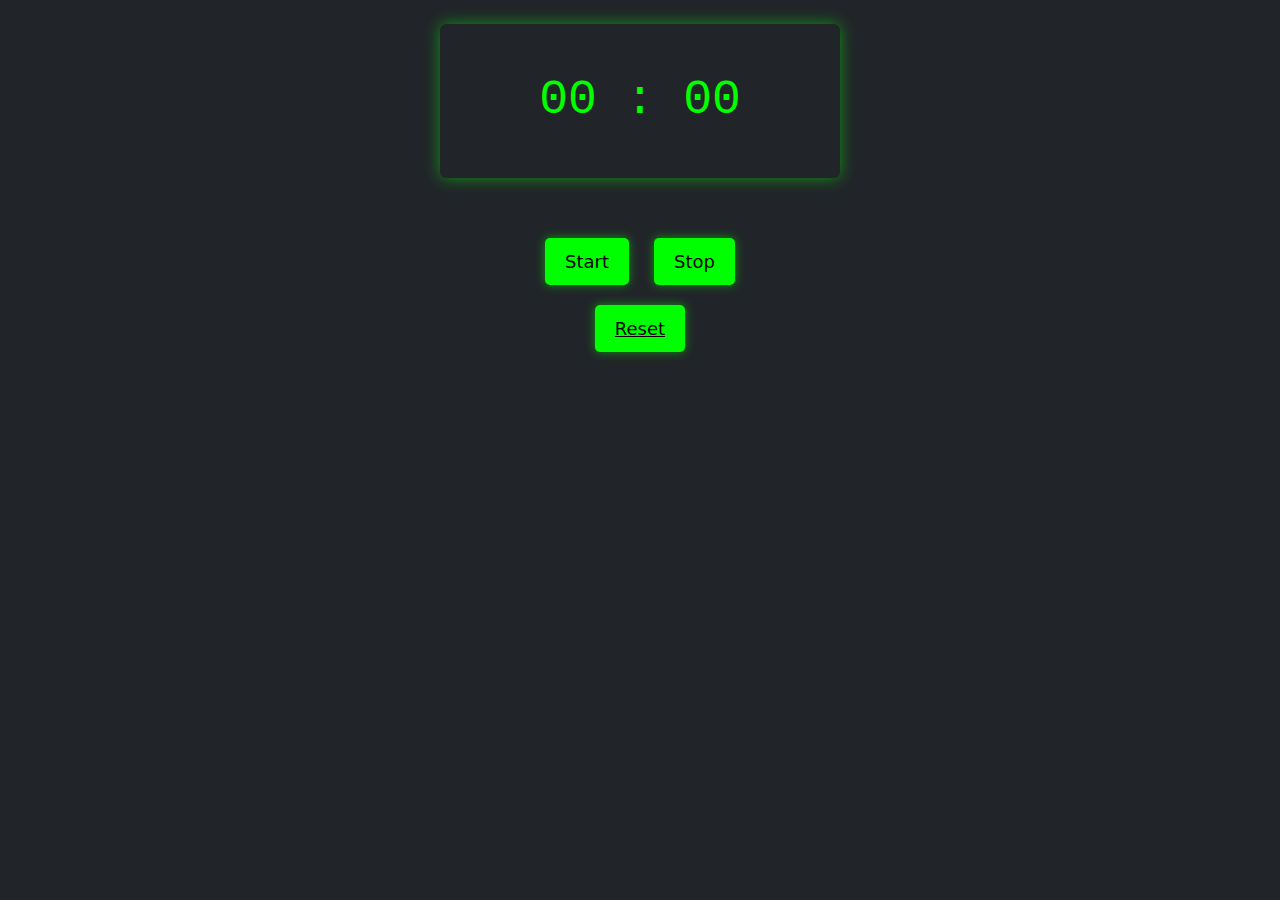
<file: 1_stopWatch/index.html>
<!DOCTYPE html>
<html lang="en">
<head>
  <meta charset="UTF-8">
  <meta name="viewport" content="width=device-width, initial-scale=1">
  <title>My Stop Watch in JavaScript</title>
</head>
<body class="bg-dark">

  <div class="bg-dark container-fluid">

    <!-- timer -->
    <div class="h1 p-5 mt-4 text-center bg-dark rounded">
      <span class="bg-dark" id="minutes">00</span> : <span class="bg-dark" id="seconds">00</span>
    </div>

    <!-- timer buttons -->
    <div class="bg-dark container text-center">
        <button class="btn btn-lg btn-success" id="start">
          Start
        </button>
        <button class="btn btn-lg btn-danger" id="stop">
          Stop
        </button>
      </div>
      <div class="container text-center">
        <button class="btn btn-link btn-block" id="reset">
          Reset
        </button>
      </div>
    </div>
    
  </div>

  <link href="https://cdn.jsdelivr.net/npm/bootstrap@5.2.1/dist/css/bootstrap.min.css" rel="stylesheet">
  <script src="https://cdn.jsdelivr.net/npm/bootstrap@5.2.1/dist/js/bootstrap.bundle.min.js"></script>
  <link rel="stylesheet" href="styles.css">
  <script src="index.js"></script>
</body>
</html>
</file>
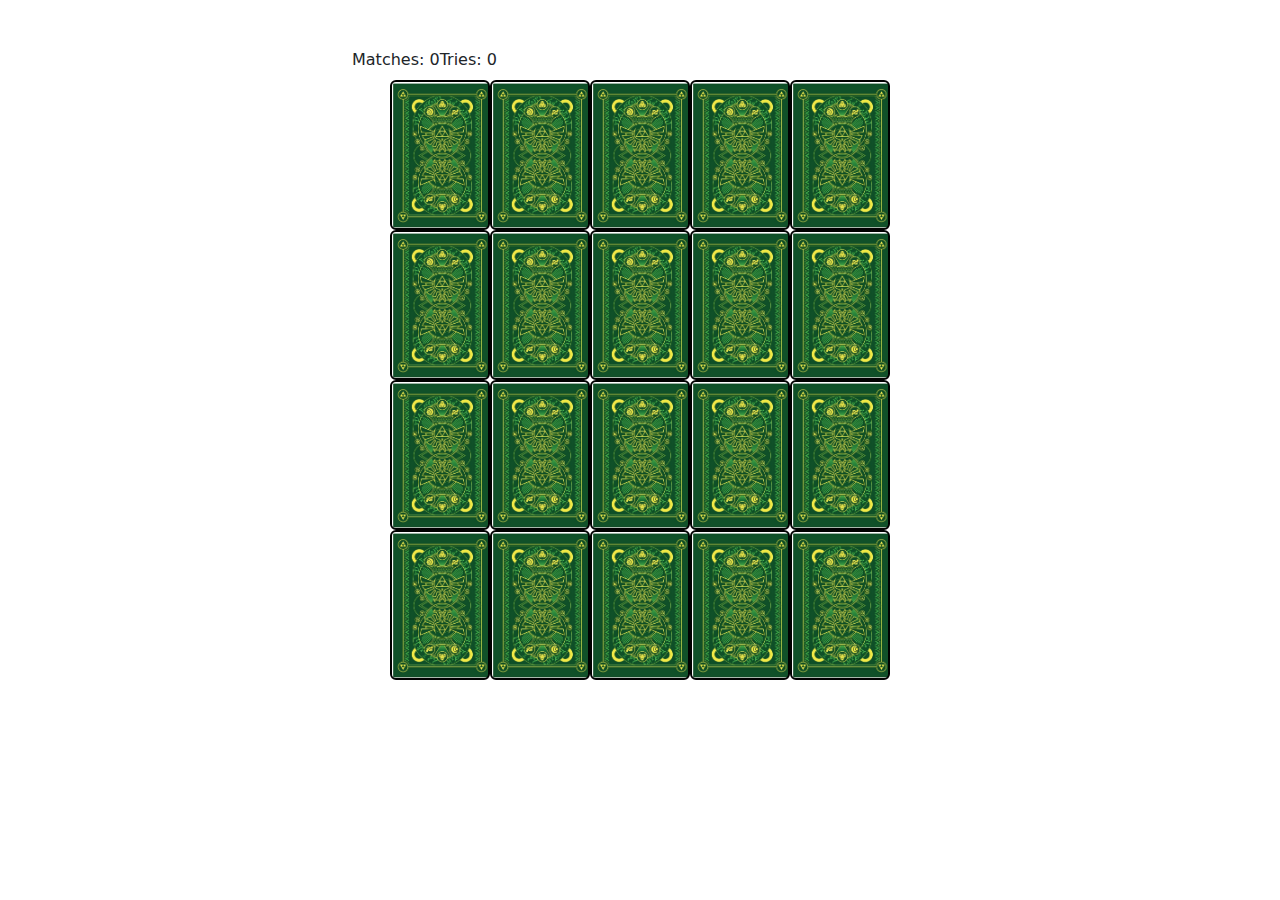
<file: 2_concentration/index.html>
<!DOCTYPE html>
<html lang="en">

<head>
    <meta charset="UTF-8">
    <meta name="viewport" content="width=device-width, initial-scale=1">
    <title>CS 233JS Concentration</title>
</head>

<body>

    <div class="container pt-5">

        <div class="container" id="board">
            <div class="pb-2" id="status">Matches: 0 Tries: 0</div>
            <div class="row">
                <div class="col-sm-1"></div>
                <div id="0" name="card" class="col-sm-2 card">&nbsp;</div>
                <div id="1" name="card" class="col-sm-2 card">&nbsp;</div>
                <div id="2" name="card" class="col-sm-2 card">&nbsp;</div>
                <div id="3" name="card" class="col-sm-2 card">&nbsp;</div>
                <div id="4" name="card" class="col-sm-2 card">&nbsp;</div>
                <div class="col-1"></div>
            </div>
            <div class="row">
                <div class="col-sm-1"></div>
                <div id="5" name="card" class="col-sm-2 card">&nbsp;</div>
                <div id="6" name="card" class="col-sm-2 card">&nbsp;</div>
                <div id="7" name="card" class="col-sm-2 card">&nbsp;</div>
                <div id="8" name="card" class="col-sm-2 card">&nbsp;</div>
                <div id="9" name="card" class="col-sm-2 card">&nbsp;</div>
                <div class="col-sm-1"></div>
            </div>
            <div class="row">
                <div class="col-sm-1"></div>
                <div id="10" name="card" class="col-sm-2 card">&nbsp;</div>
                <div id="11" name="card" class="col-sm-2 card">&nbsp;</div>
                <div id="12" name="card" class="col-sm-2 card">&nbsp;</div>
                <div id="13" name="card" class="col-sm-2 card">&nbsp;</div>
                <div id="14" name="card" class="col-sm-2 card">&nbsp;</div>
                <div class="col-sm-1"></div>
            </div>
            <div class="row">
                <div class="col-sm-1"></div>
                <div id="15" name="card" class="col-sm-2 card">&nbsp;</div>
                <div id="16" name="card" class="col-sm-2 card">&nbsp;</div>
                <div id="17" name="card" class="col-sm-2 card">&nbsp;</div>
                <div id="18" name="card" class="col-sm-2 card">&nbsp;</div>
                <div id="19" name="card" class="col-sm-2 card">&nbsp;</div>
                <div class="col-sm-1"></div>
            </div>
        </div><!-- /.board -->
    </div>

    <link href="https://cdn.jsdelivr.net/npm/bootstrap@5.2.1/dist/css/bootstrap.min.css" rel="stylesheet">
    <script src="https://cdn.jsdelivr.net/npm/bootstrap@5.2.1/dist/js/bootstrap.bundle.min.js"></script>
    <link rel="stylesheet" href="styles.css">
    <script src="src/index.js"></script>
</body>

</html>
</file>
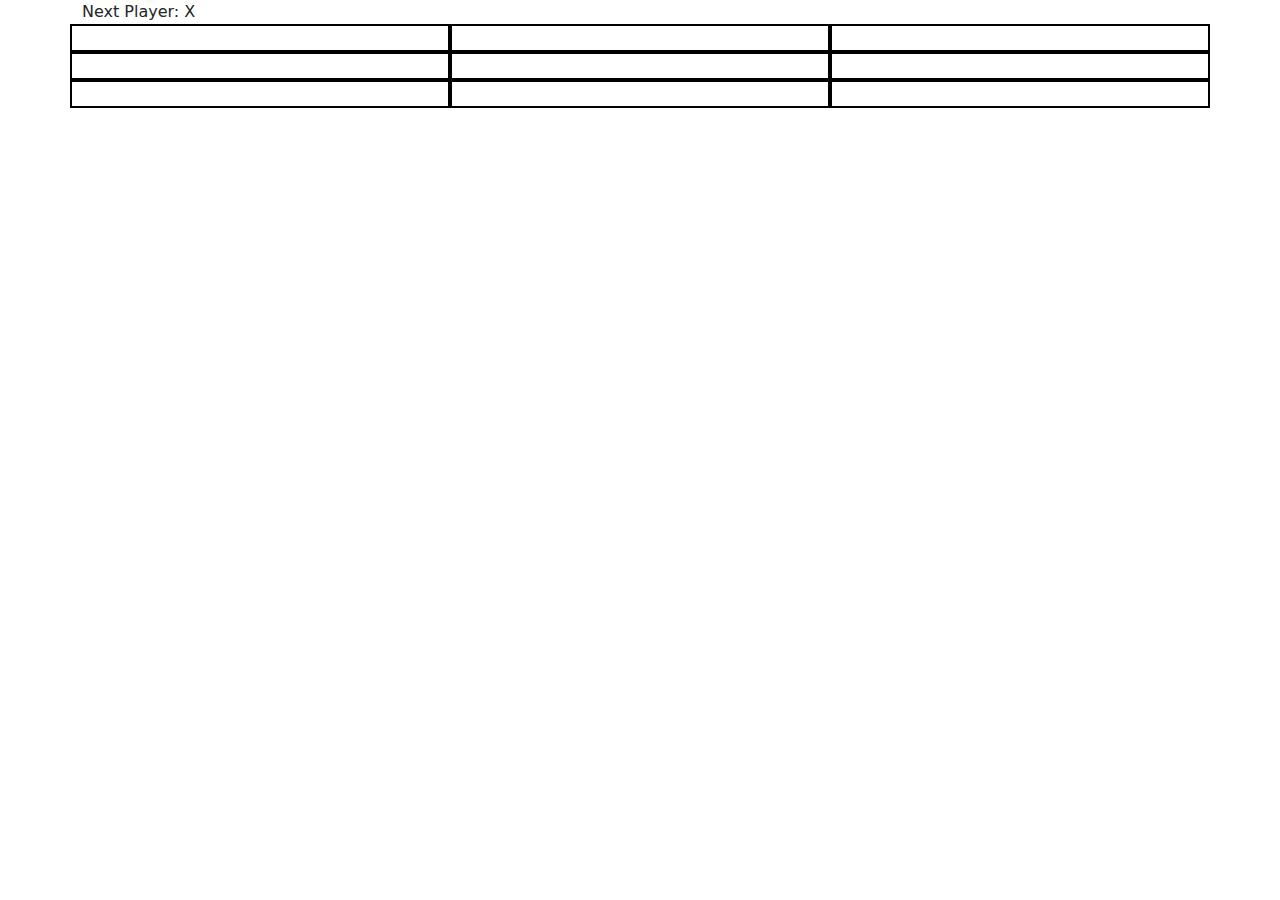
<file: 3_ttt/index.html>
<!DOCTYPE html>
<html lang="en">
    <head>
        <meta charset="UTF-8">
        <meta name="viewport" content="width=device-width, initial-scale=1">
        <title>CS 233JS Tic Tac Toe</title>
    </head>
    <body>
        <div class="container" id="board">
            <div id="status">Next Player: X</div>
            <div class="row">
                <div id="0" name="square" class="col-sm-4 square">&nbsp;</div>
                <div id="1" name="square" class="col-sm-4 square">&nbsp;</div>
                <div id="2" name="square" class="col-sm-4 square">&nbsp;</div>
            </div>
            <div class="row">
                <div id="3" name="square" class="col-sm-4 square">&nbsp;</div>
                <div id="4" name="square" class="col-sm-4 square">&nbsp;</div>
                <div id="5" name="square" class="col-sm-4 square">&nbsp;</div>
            </div>
            <div class="row">
                <div id="6" name="square" class="col-sm-4 square">&nbsp;</div>
                <div id="7" name="square" class="col-sm-4 square">&nbsp;</div>
                <div id="8" name="square" class="col-sm-4 square">&nbsp;</div>
            </div>    
        </div><!-- /.board -->

        <link href="https://cdn.jsdelivr.net/npm/bootstrap@5.2.1/dist/css/bootstrap.min.css" rel="stylesheet">
        <script src="https://cdn.jsdelivr.net/npm/bootstrap@5.2.1/dist/js/bootstrap.bundle.min.js"></script>
        <link rel="stylesheet" href="style.css">
        <script src="src/index.js"></script>        
    </body>
</html>
</file>
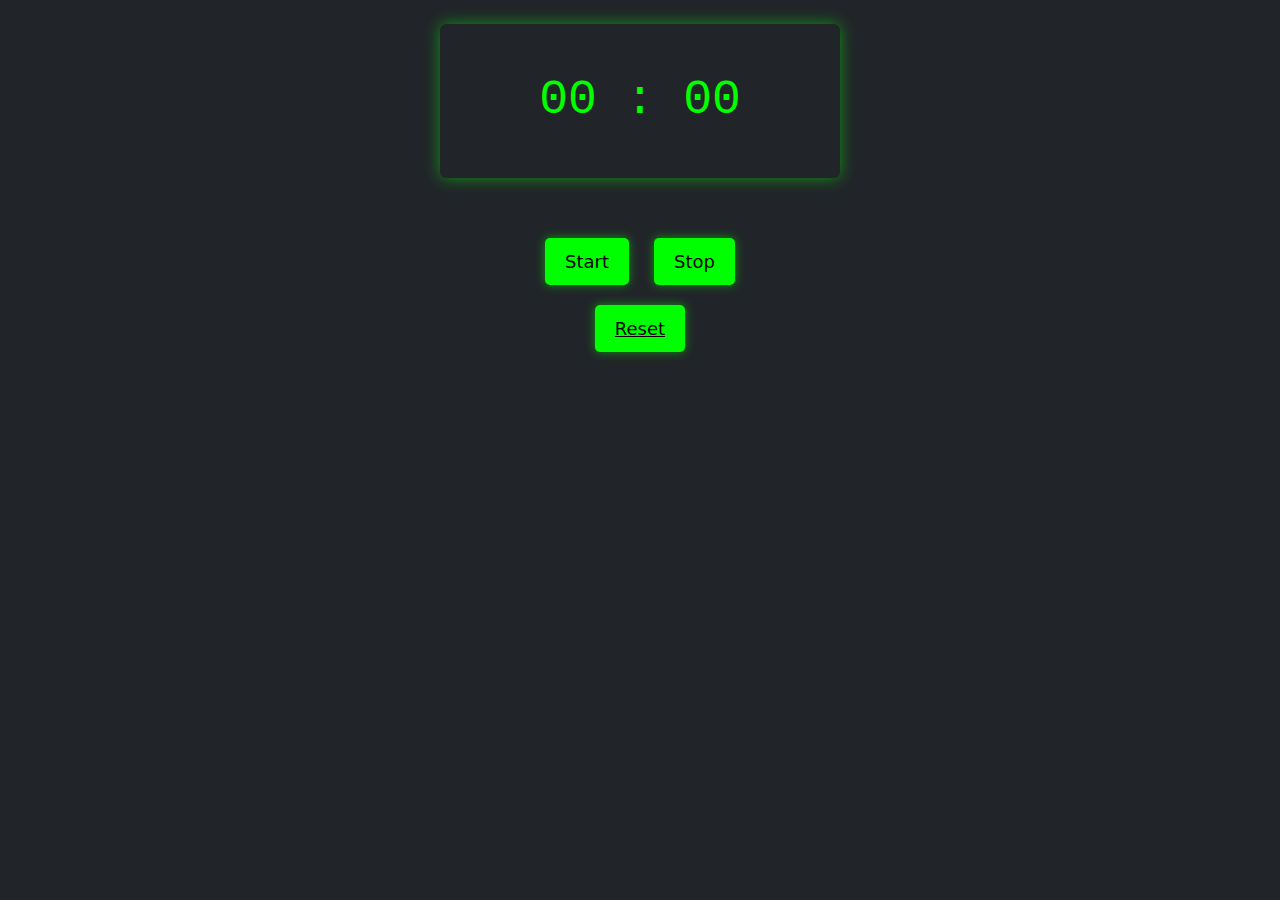
<file: 1_stopWatchStart/indexStart.html>
<!DOCTYPE html>
<html lang="en">
<head>
  <meta charset="UTF-8">
  <meta name="viewport" content="width=device-width, initial-scale=1">
  <title>My Stop Watch in JavaScript</title>
</head>
<body class="bg-dark">

  <div class="bg-dark container-fluid">

    <!-- timer -->
    <div class="h1 p-5 mt-4 text-center bg-dark rounded">
      <span class="bg-dark" id="minutes">00</span> : <span class="bg-dark" id="seconds">00</span>
    </div>

    <!-- timer buttons -->
    <div class="bg-dark container text-center">
        <button class="btn btn-lg btn-success" id="start">
          Start
        </button>
        <button class="btn btn-lg btn-danger" id="stop">
          Stop
        </button>
      </div>
      <div class="container text-center">
        <button class="btn btn-link btn-block" id="reset">
          Reset
        </button>
      </div>
    </div>
    
  </div>

  <link href="https://cdn.jsdelivr.net/npm/bootstrap@5.2.1/dist/css/bootstrap.min.css" rel="stylesheet">
  <script src="https://cdn.jsdelivr.net/npm/bootstrap@5.2.1/dist/js/bootstrap.bundle.min.js"></script>
  <link rel="stylesheet" href="stylesStart.css">
  <script src="indexStart.js"></script>
</body>
</html>
</file>
<file: 1_stopWatch/styles.css>
/* Custom Styling for Vintage Green Digital Clock */
        .h1 {
            background-color: black;
            color: #00ff00; /* Neon Green */
            font-family: 'Courier New', Courier, monospace; /* Digital-like font */
            font-size: 48px;
            padding: 20px;
            text-align: center;
            border-radius: 10px;
            box-shadow: 0 0 15px rgba(0, 255, 0, 0.5);
            max-width: 400px;
            margin: 50px auto;
        }

        .btn {
            background-color: #00ff00;
            color: black;
            border: none;
            font-size: 18px;
            padding: 10px 20px;
            margin: 10px;
            border-radius: 5px;
            box-shadow: 0 0 10px rgba(0, 255, 0, 0.5);
        }

        .btn:hover {
            background-color: #00cc00;
        }
</file>
<file: 2_concentration/styles.css>
#board {
  max-width: 600px;
}

.card {
  border-width: 2px;
  border-color: black;
  background-repeat: no-repeat;
  background-size: cover;
  height: 150px;
}
</file>
<file: 3_ttt/style.css>
.square {
  border: 2px solid black;
}  

.green {
  color:green;
}
</file>
<file: 1_stopWatchStart/stylesStart.css>
/* Custom Styling for Vintage Green Digital Clock */
        .h1 {
            background-color: black;
            color: #00ff00; /* Neon Green */
            font-family: 'Courier New', Courier, monospace; /* Digital-like font */
            font-size: 48px;
            padding: 20px;
            text-align: center;
            border-radius: 10px;
            box-shadow: 0 0 15px rgba(0, 255, 0, 0.5);
            max-width: 400px;
            margin: 50px auto;
        }

        .btn {
            background-color: #00ff00;
            color: black;
            border: none;
            font-size: 18px;
            padding: 10px 20px;
            margin: 10px;
            border-radius: 5px;
            box-shadow: 0 0 10px rgba(0, 255, 0, 0.5);
        }

        .btn:hover {
            background-color: #00cc00;
        }
</file>
